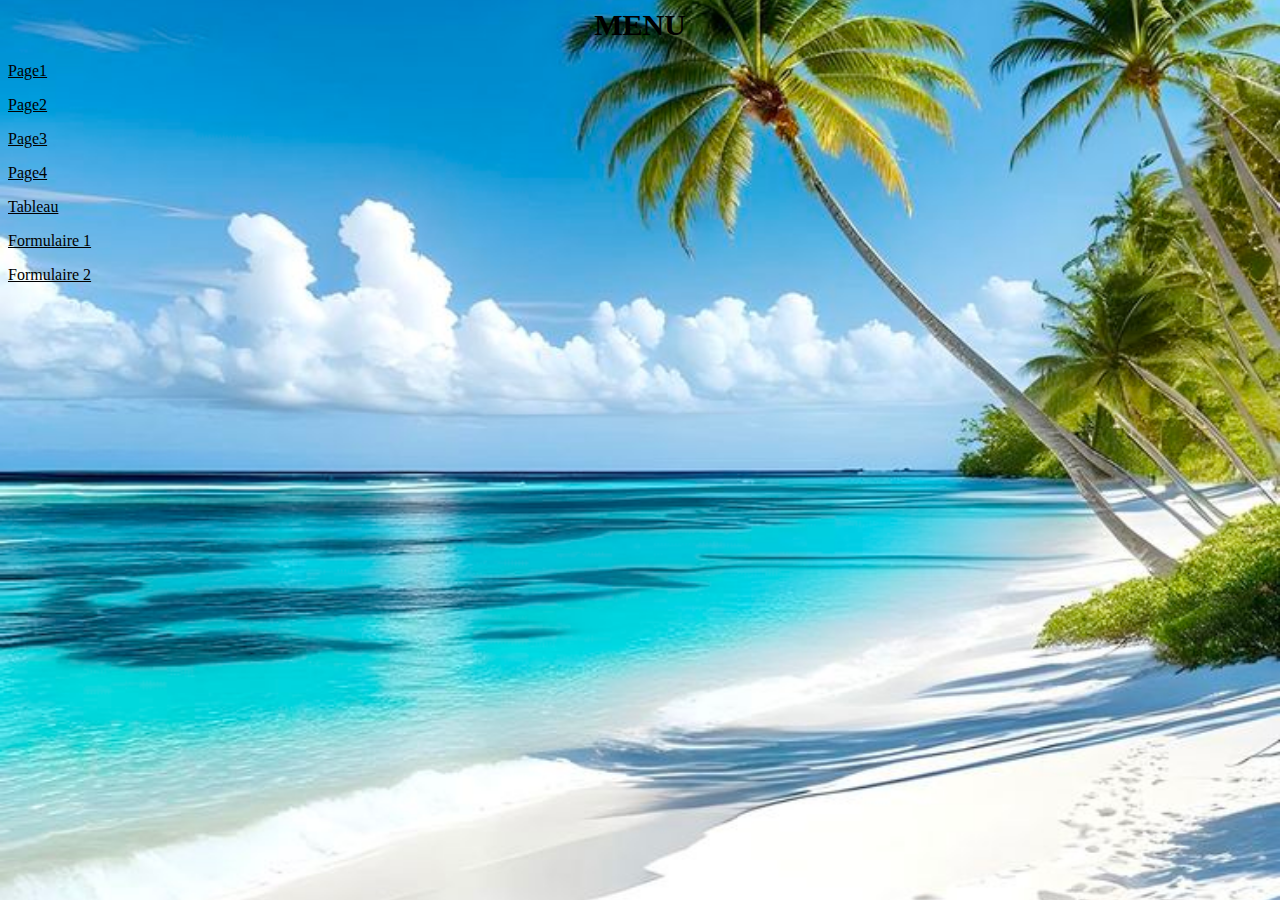
<file: B'.html>
<html>
                <!DOCTYPE html>
<html lang="fr">
<head>
  <meta charset="UTF-8">
  <title>B.html</title>
  <link rel="stylesheet" href="B.css">
     </head>
<body>
    <h1 align="center">MENU</h1>
<p><a href="Page1.html" target="fenêtre C">Page1</a></p>
<p><a href="Page2'.html" target="fenêtre C">Page2</a></p>
<p><a href="Page3'.html" target="fenêtre C">Page3</a></p>
<p><a href="Page4'.html" target="fenêtre C">Page4</a></p>
<p><a href="Tableau'.html" target="fenêtre C">Tableau</a></p>
<p><a href="Formulaire.html" target="fenêtre C">Formulaire 1</a></p>
<p><a href="Formulaire2.html" target="fenêtre C">Formulaire 2</a></p>
</body>
</html>
</file>
<file: B.css>
/*style4.css*/
body{
    background-image: url('Images1/526031d8-c779-4a7f-b650-71a595151ca9.jpeg');
    background-repeat:repeat;
    background-size: cover;
    background-position:left;
}
h1{
    font-size: 30px;
}
a{
    color:black;
}
</file>
